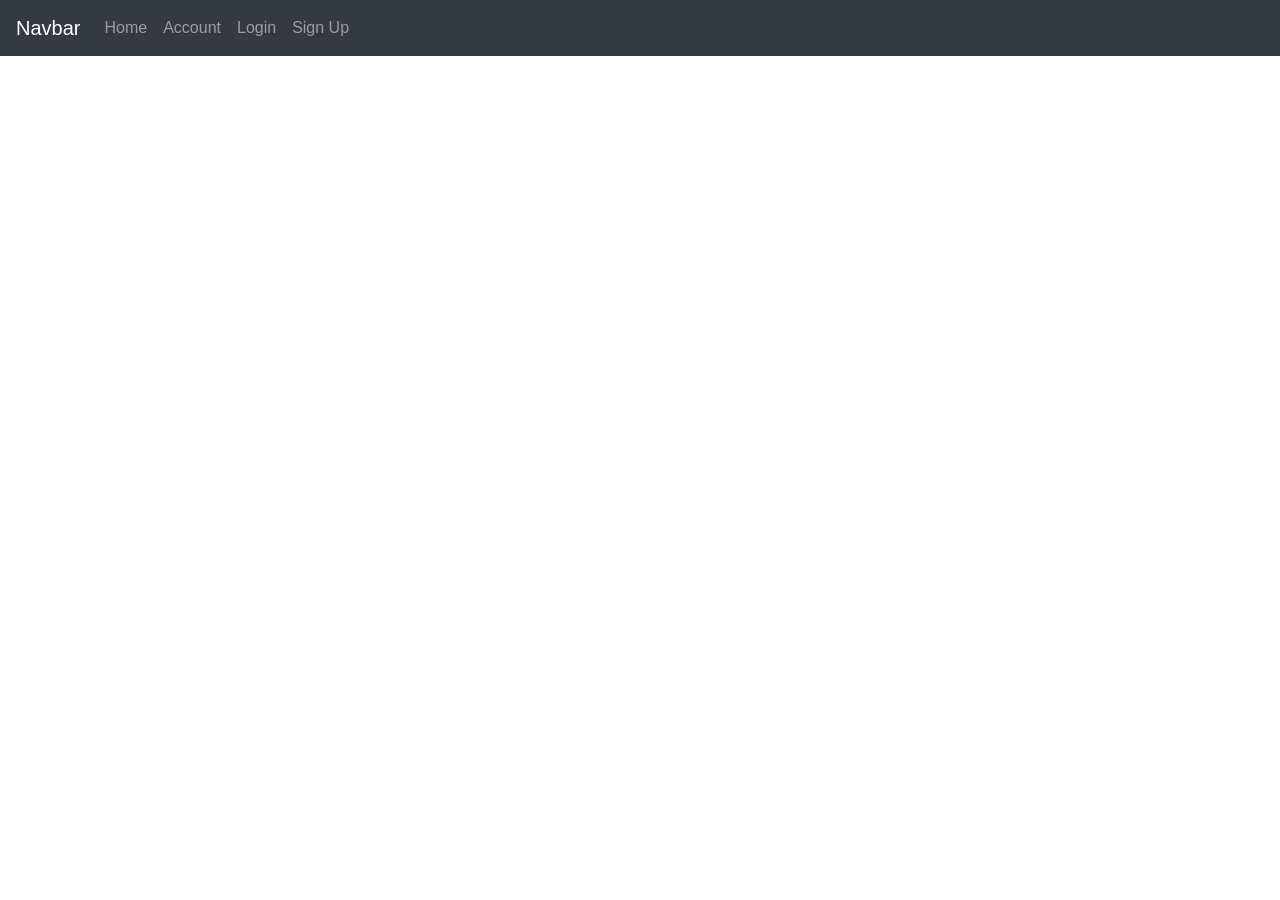
<file: restApi/index.html>
<!DOCTYPE html>
<html lang="es">
	<head>
		<meta charset="utf-8" />
        <meta name="viewport" content="width=device-width, initial-scale=1, shrink-to-fit=no" />
		<link rel="stylesheet" href="https://maxcdn.bootstrapcdn.com/bootstrap/4.0.0/css/bootstrap.min.css" integrity="sha384-Gn5384xqQ1aoWXA+058RXPxPg6fy4IWvTNh0E263XmFcJlSAwiGgFAW/dAiS6JXm" crossorigin="anonymous" />
		<script src="https://code.jquery.com/jquery-3.2.1.min.js"></script>
		<script src="https://cdnjs.cloudflare.com/ajax/libs/popper.js/1.12.9/umd/popper.min.js" integrity="sha384-ApNbgh9B+Y1QKtv3Rn7W3mgPxhU9K/ScQsAP7hUibX39j7fakFPskvXusvfa0b4Q" crossorigin="anonymous"></script>
		<script src="https://maxcdn.bootstrapcdn.com/bootstrap/4.0.0/js/bootstrap.min.js" integrity="sha384-JZR6Spejh4U02d8jOt6vLEHfe/JQGiRRSQQxSfFWpi1MquVdAyjUar5+76PVCmYl" crossorigin="anonymous"></script>
        <title>Rest API</title>
		<style>
			body { padding-top: 5rem; }
			.starter-template { padding: 3rem 1.5rem; }
			#logout{ display:none; }
		</style>
		<script>
// jQuery codes
$(document).ready(function(){
    // show sign up / registration form
    $(document).on('click', '#sign_up', function(){
 
        var html ='<h2>Sign Up</h2><form id="sign_up_form"><div class="form-group"><label for="firstName">FirstName</label><input type="text" class="form-control" name="firstName" id="firstName" required /></div><div class="form-group"><label for="lastName">LastName</label><input type="text" class="form-control" name="lastName" id="lastName" required /></div><div class="form-group"><label for="username">username</label><input type="username" class="form-control" name="username" id="username" required /></div><div class="form-group"><label for="password">Password</label><input type="password" class="form-control" name="password" id="password" required /></div><div class="form-group"><label for="country">Country</label><input type="text" class="form-control" name="country" id="country" required /></div><div class="form-group"><label for="region">Region</label><input type="text" class="form-control" name="region" id="region" required /></div><div class="form-group"><label for="city">City</label><input type="text" class="form-control" name="city" id="city" required /></div><div class="form-group"><label for="address">Address</label><input type="text" class="form-control" name="address" id="address" required /></div><button type="submit" class="btn btn-primary">Sign Up</button></form>';
        clearResponse();
        $('#content').html(html);
    });
 
    // trigger when registration form is submitted here
		$(document).on('submit', '#sign_up_form', function(){
 
    // get form data
    var sign_up_form=$(this);
    var form_data=JSON.stringify(sign_up_form.serializeObject());
 
    // submit form data to api
    $.ajax({
        url: "api/customer/create.php",
        type : "POST",
        contentType : 'application/json',
        data : form_data,
        success : function(result) {
            // if response is a success, tell the user it was a successful sign up & empty the input boxes
            $('#response').html("<div class='alert alert-success'>Successful sign up. Please login.</div>");
            sign_up_form.find('input').val('');
        },
        error: function(xhr, resp, text){
            // on error, tell the user sign up failed
            $('#response').html("<div class='alert alert-danger'>Unable to sign up. Please contact admin.</div>");
        }
    });
 
    return false;
});
    // show login form
$(document).on('click', '#login', function(){
    showLoginPage();
});
 
// trigger when login form is submitted
$(document).on('submit', '#login_form', function(){
 
    // get form data
    var login_form=$(this);
    var form_data=JSON.stringify(login_form.serializeObject());
 
// submit form data to api
$.ajax({
    url: "api/login.php",
    type : "POST",
    contentType : 'application/json',
    data : form_data,
    success : function(result){
 
        // store jwt to cookie
        setCookie("jwt", result.jwt, 1);
 
        // show home page & tell the user it was a successful login
        showHomePage();
        $('#response').html("<div class='alert alert-success'>Successful login.</div>");
 
    },
 error: function(xhr, resp, text){
    // on error, tell the user login has failed & empty the input boxes
    $('#response').html("<div class='alert alert-danger'>Login failed. Username or password is incorrect.</div>");
    login_form.find('input').val('');
}
});
 
    return false;
});
 
// show home page
$(document).on('click', '#home', function(){
    showHomePage();
    clearResponse();
});
 
// show update account form
$(document).on('click', '#update_account', function(){
    showUpdateAccountForm();
});
 
// trigger when 'update account' form is submitted
$(document).on('submit', '#update_account_form', function(){
 
    // handle for update_account_form
    var update_account_form=$(this);
 
    // validate jwt to verify access
    var jwt = getCookie('jwt');
 
    // get form data
var update_account_form_obj = update_account_form.serializeObject()
 
// add jwt on the object
update_account_form_obj.jwt = jwt;
 
// convert object to json string
var form_data=JSON.stringify(update_account_form_obj);
 
// submit form data to api
$.ajax({
    url: "api/update_user.php",
    type : "POST",
    contentType : 'application/json',
    data : form_data,
    success : function(result) {
 
        // tell the user account was updated
        $('#response').html("<div class='alert alert-success'>Account was updated.</div>");
 
        // store new jwt to coookie
        setCookie("jwt", result.jwt, 1);
    },
 
    // show error message to user
error: function(xhr, resp, text){
    if(xhr.responseJSON.message=="Unable to update user."){
        $('#response').html("<div class='alert alert-danger'>Unable to update account.</div>");
    }
 
    else if(xhr.responseJSON.message=="Access denied."){
        showLoginPage();
        $('#response').html("<div class='alert alert-success'>Access denied. Please login</div>");
    }
}
});
 
    return false;
});
 
// logout the user
$(document).on('click', '#logout', function(){
    showLoginPage();
    $('#response').html("<div class='alert alert-info'>You are logged out.</div>");
});
 
    // remove any prompt messages
function clearResponse(){
    $('#response').html('');
}
 
// show login page
function showLoginPage(){
 
    // remove jwt
    setCookie("jwt", "", 1);
 
    // login page html
    var html = "<h2>Login</h2><form id='login_form'><div class='form-group'><label for='username'>username address</label><input type='username' class='form-control' id='username' name='username' placeholder='Enter username'></div><div class='form-group'><label for='password'>Password</label><input type='password' class='form-control' id='password' name='password' placeholder='Password'></div><button type='submit' class='btn btn-primary'>Login</button></form>";
 
    $('#content').html(html);
    clearResponse();
    showLoggedOutMenu();
}
 
// function to set cookie
function setCookie(cname, cvalue, exdays) {
    var d = new Date();
    d.setTime(d.getTime() + (exdays*24*60*60*1000));
    var expires = "expires="+ d.toUTCString();
    document.cookie = cname + "=" + cvalue + ";" + expires + ";path=/";
}
 
// if the user is logged out
function showLoggedOutMenu(){
    // show login and sign up from navbar & hide logout button
    $("#login, #sign_up").show();
    $("#logout").hide();
}
 
// show home page
function showHomePage(){
 
    // validate jwt to verify access
    var jwt = getCookie('jwt');
    $.post("api/validate_token.php", JSON.stringify({ jwt:jwt })).done(function(result) {
 
        // if valid, show homepage
var html = '<div class="card"><div class="card-header">Welcome to Home!</div><div class="card-body"><h5 class="card-title">You are logged in.</h5><p class="card-text">You won`t be able to access the home and account pages if you are not logged in.</p></div></div>';
 
$('#content').html(html);
showLoggedInMenu();
    })
 
    // show login page on error
.fail(function(result){
    showLoginPage();
    $('#response').html("<div class='alert alert-danger'>Please login to access the home page.</div>");
});
}
 
// get or read cookie
function getCookie(cname){
    var name = cname + "=";
    var decodedCookie = decodeURIComponent(document.cookie);
    var ca = decodedCookie.split(';');
    for(var i = 0; i <ca.length; i++) {
        var c = ca[i];
        while (c.charAt(0) == ' '){
            c = c.substring(1);
        }
 
        if (c.indexOf(name) == 0) {
            return c.substring(name.length, c.length);
        }
    }
    return "";
}
 
// if the user is logged in
function showLoggedInMenu(){
    // hide login and sign up from navbar & show logout button
    $("#login, #sign_up").hide();
    $("#logout").show();
}
 
function showUpdateAccountForm(){
    // validate jwt to verify access
    var jwt = getCookie('jwt');
    $.post("api/validate_token.php", JSON.stringify({ jwt:jwt })).done(function(result) {
 
        // if response is valid, put user details in the form
var html = "<h2>Update Account</h2><form id='update_account_form'><div class='form-group'><label for='firstname'>Firstname</label><input type='text' class='form-control' name='firstname' id='firstname' required value='"+ result.data.firstName +"' /></div><div class='form-group'><label for='lastname'>Lastname</label><input type='text' class='form-control' name='lastName' id='lastName' required value='" + result.data.lastName + "' /></div><div class='form-group'><label for='username'>username</label><input type='username' class='form-control' name='username' id='username' required value='" + result.data.username + "' /></div><div class='form-group'><label for='password'>Password</label><input type='password' class='form-control' name='password' id='password' /></div><div class='form-group'><label for='country'>Country</label><input type='text' class='form-control' name='country' id='country' required value='"+ result.data.country +"' /></div><div class='form-group'><label for='region'>Region</label><input type='text' class='form-control' name='region' id='region' required value='"+ result.data.region +"' /></div><div class='form-group'><label for='city'>City</label><input type='text' class='form-control' name='city' id='city' required value='"+ result.data.city +"' /></div><div class='form-group'><label for='address'>Address</label><input type='text' class='form-control' name='address' id='address' required value='"+ result.data.address +"' /></div><button type='submit' class='btn btn-primary'>Save Changes</button></form>";
 
clearResponse();
$('#content').html(html);
})
 
    // on error/fail, tell the user he needs to login to show the account page
.fail(function(result){
    showLoginPage();
    $('#response').html("<div class='alert alert-danger'>Please login to access the account page.</div>");
});
}
 
// function to make form values to json format
$.fn.serializeObject = function(){
 
    var o = {};
    var a = this.serializeArray();
    $.each(a, function() {
        if (o[this.name] !== undefined) {
            if (!o[this.name].push) {
                o[this.name] = [o[this.name]];
            }
            o[this.name].push(this.value || '');
        } else {
            o[this.name] = this.value || '';
        }
    });
    return o;
};
});
</script>
	</head>
	<body>
		<nav class="navbar navbar-expand-md navbar-dark bg-dark fixed-top">
			<a class="navbar-brand" href="#">Navbar</a>
			<button class="navbar-toggler" type="button" data-toggle="collapse" data-target="#navbarNavAltMarkup" aria-controls="navbarNavAltMarkup" aria-expanded="false" aria-label="Toggle navigation">
				<span class="navbar-toggler-icon"></span>
			</button>
			<div class="collapse navbar-collapse" id="navbarNavAltMarkup">
				<div class="navbar-nav">
					<a class="nav-item nav-link" href="#" id='home'>Home</a>
					<a class="nav-item nav-link" href="#" id='update_account'>Account</a>
					<a class="nav-item nav-link" href="#" id='logout'>Logout</a>
					<a class="nav-item nav-link" href="#" id='login'>Login</a>
					<a class="nav-item nav-link" href="#" id='sign_up'>Sign Up</a>
				</div>
			</div>
		</nav>
		<main role="main" class="container starter-template"> 
			<div class="row">
				<div class="col">
				<!-- where prompt / messages will appear -->
					<div id="response"></div>
				<!-- where main content will appear -->
					<div id="content"></div>
				</div>
			</div>
		</main>
		
	</body>
</html>
</file>
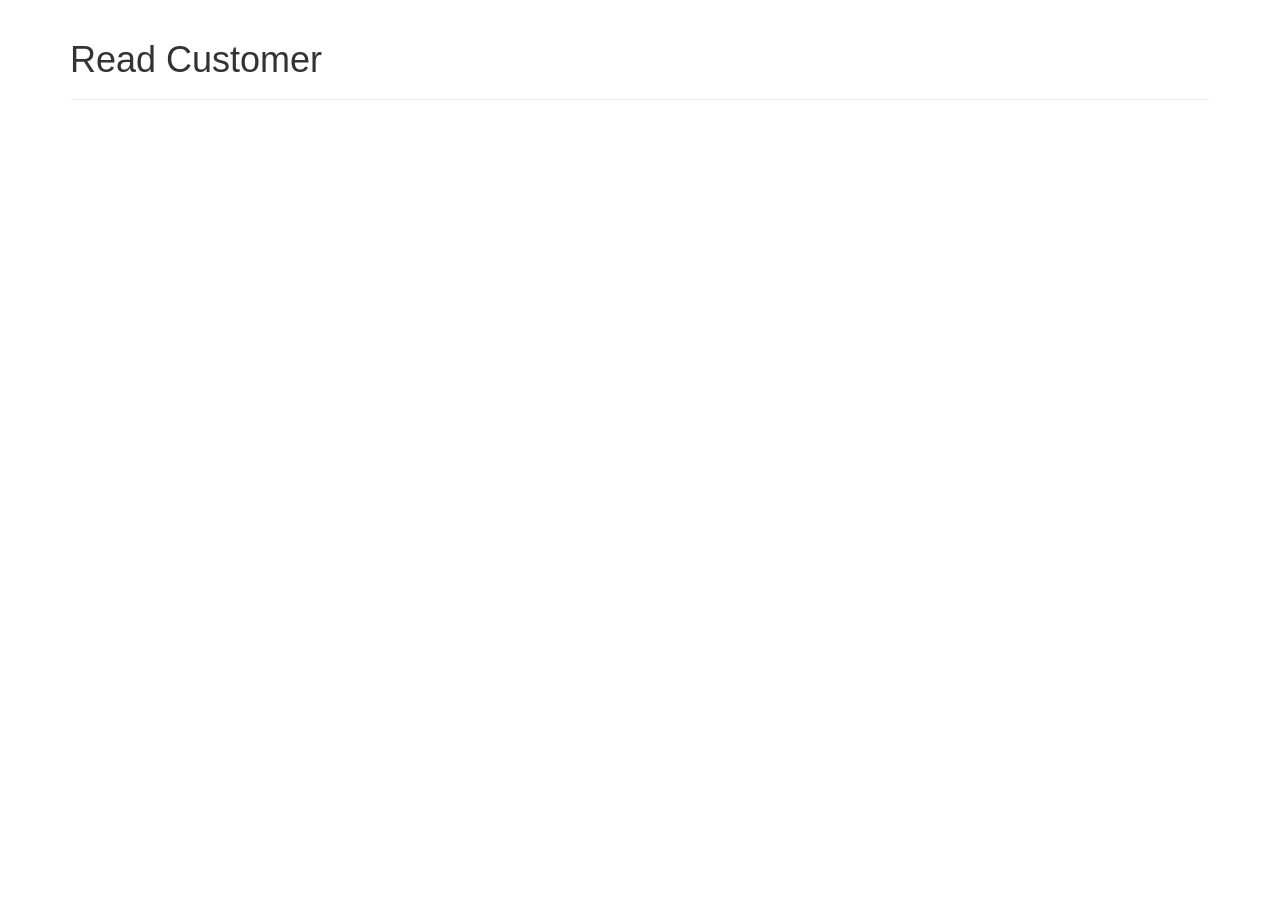
<file: restApi_with_js/index.html>
<!DOCTYPE html>
<html lang="es">
<head>
 <script src="https://ajax.googleapis.com/ajax/libs/jquery/3.4.1/jquery.min.js"></script>
    <meta charset="utf-8">
    <meta http-equiv="X-UA-Compatible" content="IE=edge">
    <meta name="viewport" content="width=device-width, initial-scale=1">
 
    <title>Read Customer</title>
 
    <!-- bootstrap CSS -->
    <link href="https://maxcdn.bootstrapcdn.com/bootstrap/3.3.7/css/bootstrap.min.css" rel="stylesheet" integrity="sha384-BVYiiSIFeK1dGmJRAkycuHAHRg32OmUcww7on3RYdg4Va+PmSTsz/K68vbdEjh4u" crossorigin="anonymous">
 
    <!-- custom CSS -->
    <link href="app/assets/css/styles.css" rel="stylesheet" />
 
</head>
<body>
 
<!-- our app will be injected here -->
<div id="app"></div>
 
 
<!-- our app will be injected here -->
<div id="app"></div>
 <!-- jquery script --> 
<script src="https://ajax.googleapis.com/ajax/libs/jquery/3.4.1/jquery.min.js"></script>
<!-- bootstrap JavaScript -->
<script src="https://maxcdn.bootstrapcdn.com/bootstrap/3.3.7/js/bootstrap.min.js" integrity="sha384-Tc5IQib027qvyjSMfHjOMaLkfuWVxZxUPnCJA7l2mCWNIpG9mGCD8wGNIcPD7Txa" crossorigin="anonymous"></script>
<script src="app/assets/js/bootbox.min.js"></script>
<!-- app js script -->
<script src="app/app.js"></script>
 
<!-- customer scripts -->
<script src="app/customer/read-customer.js"></script>
<script src="app/customer/create-customer.js"></script>
<script src="app/customer/read-one-customer.js"></script>
<script src="app/customer/update-customer.js"></script>
<script src="app/customer/delete-customer.js"></script>


  
</body>

</html>
</file>
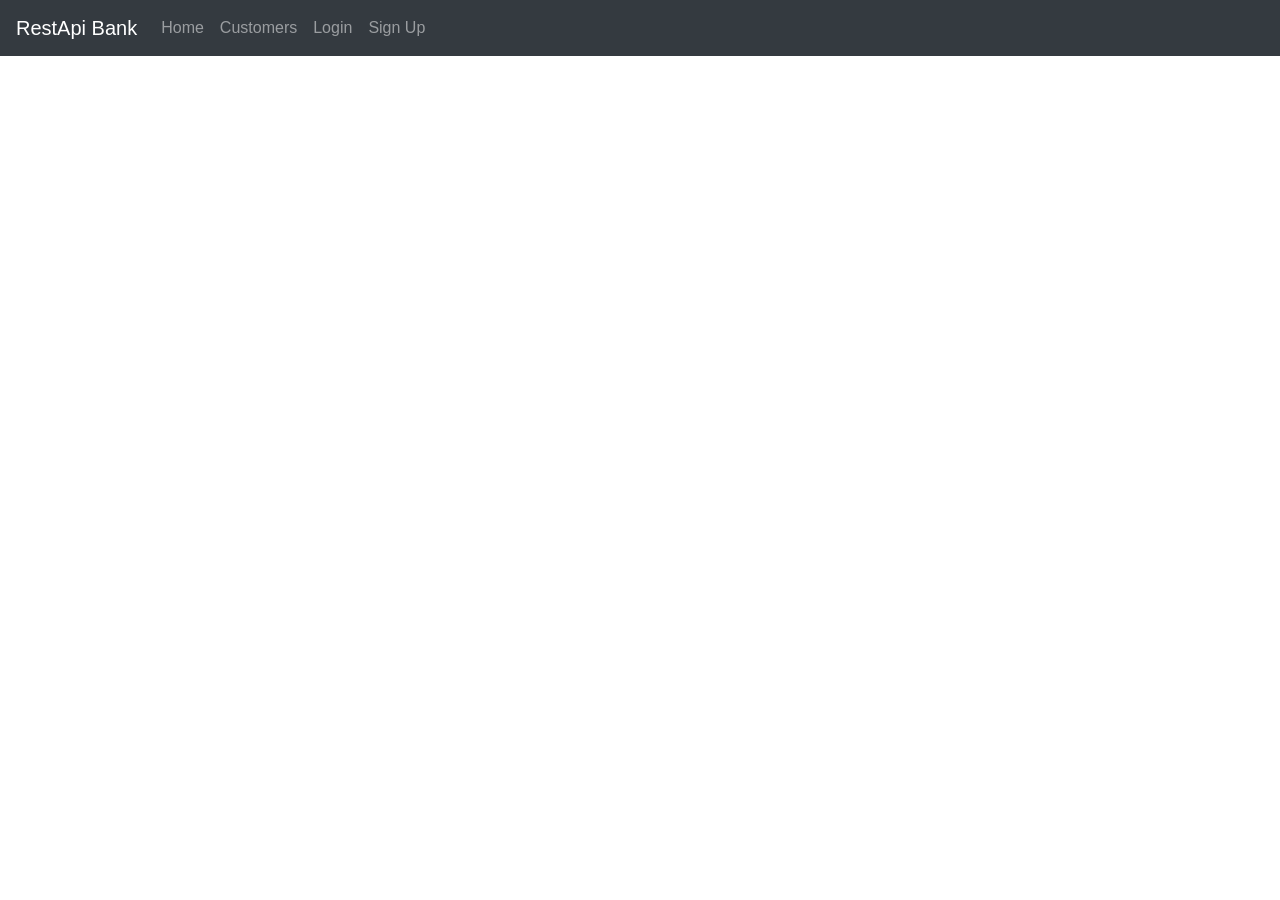
<file: restApi with js/index3.html>
<!DOCTYPE html>
<html lang="es">
	<head>
		<meta charset="utf-8" />
        <meta name="viewport" content="width=device-width, initial-scale=1, shrink-to-fit=no" />
		<link rel="stylesheet" href="https://maxcdn.bootstrapcdn.com/bootstrap/4.0.0/css/bootstrap.min.css" integrity="sha384-Gn5384xqQ1aoWXA+058RXPxPg6fy4IWvTNh0E263XmFcJlSAwiGgFAW/dAiS6JXm" crossorigin="anonymous" />
		<script src="https://code.jquery.com/jquery-3.2.1.min.js"></script>
		<script src="https://cdnjs.cloudflare.com/ajax/libs/popper.js/1.12.9/umd/popper.min.js" integrity="sha384-ApNbgh9B+Y1QKtv3Rn7W3mgPxhU9K/ScQsAP7hUibX39j7fakFPskvXusvfa0b4Q" crossorigin="anonymous"></script>
		<script src="https://maxcdn.bootstrapcdn.com/bootstrap/4.0.0/js/bootstrap.min.js" integrity="sha384-JZR6Spejh4U02d8jOt6vLEHfe/JQGiRRSQQxSfFWpi1MquVdAyjUar5+76PVCmYl" crossorigin="anonymous"></script>
        <title>Rest API</title>
		<style>
			body { padding-top: 5rem; }
			.starter-template { padding: 3rem 1.5rem; }
			#logout{ display:none; }
		</style>
		<script>
// jQuery codes
$(document).ready(function(){
    // show sign up / registration form
    $(document).on('click', '#sign_up', function(){
 
        var html ='<h2>Sign Up</h2><form id="sign_up_form"><div class="form-group"><label for="firstName">FirstName</label><input type="text" class="form-control" name="firstName" id="firstName" required /></div><div class="form-group"><label for="lastName">LastName</label><input type="text" class="form-control" name="lastName" id="lastName" required /></div><div class="form-group"><label for="username">username</label><input type="username" class="form-control" name="username" id="username" required /></div><div class="form-group"><label for="password">Password</label><input type="password" class="form-control" name="password" id="password" required /></div><div class="form-group"><label for="country">Country</label><input type="text" class="form-control" name="country" id="country" required /></div><div class="form-group"><label for="region">Region</label><input type="text" class="form-control" name="region" id="region" required /></div><div class="form-group"><label for="city">City</label><input type="text" class="form-control" name="city" id="city" required /></div><div class="form-group"><label for="address">Address</label><input type="text" class="form-control" name="address" id="address" required /></div><button type="submit" class="btn btn-primary">Sign Up</button></form>';
        clearResponse();
        $('#content').html(html);
    });
 
    // trigger when registration form is submitted here
		$(document).on('submit', '#sign_up_form', function(){
 
    // get form data
    var sign_up_form=$(this);
    var form_data=JSON.stringify(sign_up_form.serializeObject());
 
    // submit form data to api
    $.ajax({
        url: "api/customer/create.php",
        type : "POST",
        contentType : 'application/json',
        data : form_data,
        success : function(result) {
            // if response is a success, tell the user it was a successful sign up & empty the input boxes
            $('#response').html("<div class='alert alert-success'>Successful sign up. Please login.</div>");
            sign_up_form.find('input').val('');
        },
        error: function(xhr, resp, text){
            // on error, tell the user sign up failed
            $('#response').html("<div class='alert alert-danger'>Unable to sign up. Please contact admin.</div>");
        }
    });
 
    return false;
});
    // show login form
$(document).on('click', '#login', function(){
    showLoginPage();
});
 
// trigger when login form is submitted
$(document).on('submit', '#login_form', function(){
 
    // get form data
    var login_form=$(this);
    var form_data=JSON.stringify(login_form.serializeObject());
 
// submit form data to api
$.ajax({
    url: "api/login.php",
    type : "POST",
    contentType : 'application/json',
    data : form_data,
    success : function(result){
 
        // store jwt to cookie
        setCookie("jwt", result.jwt, 1);
 
        // show home page & tell the user it was a successful login
        showHomePage();
        $('#response').html("<div class='alert alert-success'>Successful login.</div>");
 
    },
 error: function(xhr, resp, text){
    // on error, tell the user login has failed & empty the input boxes
    $('#response').html("<div class='alert alert-danger'>Login failed. Username or password is incorrect.</div>");
    login_form.find('input').val('');
}
});
 
    return false;
});
 
// show home page
$(document).on('click', '#home', function(){
    showHomePage();
    clearResponse();
});
 
// show update account form
$(document).on('click', '#update_account', function(){
    showUpdateAccountForm();
});
 
// trigger when 'update account' form is submitted
$(document).on('submit', '#update_account_form', function(){
 
    // handle for update_account_form
    var update_account_form=$(this);
 
    // validate jwt to verify access
    var jwt = getCookie('jwt');
 
    // get form data
var update_account_form_obj = update_account_form.serializeObject()
 
// add jwt on the object
update_account_form_obj.jwt = jwt;
 
// convert object to json string
var form_data=JSON.stringify(update_account_form_obj);
 
// submit form data to api
$.ajax({
    url: "api/customer/update.php",
    type : "POST",
    contentType : 'application/json',
    data : form_data,
    success : function(result) {
 
        // tell the user account was updated
        $('#response').html("<div class='alert alert-success'>Account was updated.</div>");
 
        // store new jwt to coookie
        setCookie("jwt", result.jwt, 1);
    },
 
    // show error message to user
error: function(xhr, resp, text){
    if(xhr.responseJSON.message=="Unable to update user."){
        $('#response').html("<div class='alert alert-danger'>Unable to update account.</div>");
    }
 
    else if(xhr.responseJSON.message=="Access denied."){
        showLoginPage();
        $('#response').html("<div class='alert alert-success'>Access denied. Please login</div>");
    }
}
});
 
    return false;
});
 
// logout the user
$(document).on('click', '#logout', function(){
    showLoginPage();
    $('#response').html("<div class='alert alert-info'>You are logged out.</div>");
});
 
    // remove any prompt messages
function clearResponse(){
    $('#response').html('');
}
 
// show login page
function showLoginPage(){
 
    // remove jwt
    setCookie("jwt", "", 1);
 
    // login page html
    var html = "<h2>Login</h2><form id='login_form'><div class='form-group'><label for='username'>username address</label><input type='username' class='form-control' id='username' name='username' placeholder='Enter username'></div><div class='form-group'><label for='password'>Password</label><input type='password' class='form-control' id='password' name='password' placeholder='Password'></div><button type='submit' class='btn btn-primary'>Login</button></form>";
 
    $('#content').html(html);
    clearResponse();
    showLoggedOutMenu();
}
 
// function to set cookie
function setCookie(cname, cvalue, exdays) {
    var d = new Date();
    d.setTime(d.getTime() + (exdays*24*60*60*1000));
    var expires = "expires="+ d.toUTCString();
    document.cookie = cname + "=" + cvalue + ";" + expires + ";path=/";
}
 
// if the user is logged out
function showLoggedOutMenu(){
    // show login and sign up from navbar & hide logout button
    $("#login, #sign_up").show();
    $("#logout").hide();
}
 
// show home page
function showHomePage(){
 
    // validate jwt to verify access
    var jwt = getCookie('jwt');
    $.post("api/validate_token.php", JSON.stringify({ jwt:jwt })).done(function(result) {
 
        // if valid, show homepage
var html = '<div class="card"><div class="card-header">Welcome to Home!</div><div class="card-body"><h5 class="card-title">You are logged in.</h5><p class="card-text">You won`t be able to access the home and account pages if you are not logged in.</p></div></div>';
 
$('#content').html(html);
showLoggedInMenu();
    })
 
    // show login page on error
.fail(function(result){
    showLoginPage();
    $('#response').html("<div class='alert alert-danger'>Please login to access the home page.</div>");
});
}
 
// get or read cookie
function getCookie(cname){
    var name = cname + "=";
    var decodedCookie = decodeURIComponent(document.cookie);
    var ca = decodedCookie.split(';');
    for(var i = 0; i <ca.length; i++) {
        var c = ca[i];
        while (c.charAt(0) == ' '){
            c = c.substring(1);
        }
 
        if (c.indexOf(name) == 0) {
            return c.substring(name.length, c.length);
        }
    }
    return "";
}
 
// if the user is logged in
function showLoggedInMenu(){
    // hide login and sign up from navbar & show logout button
    $("#login, #sign_up").hide();
    $("#logout").show();
}
 
function showUpdateAccountForm(){
    // validate jwt to verify access
    var jwt = getCookie('jwt');
    $.post("api/validate_token.php", JSON.stringify({ jwt:jwt })).done(function(result) {
 
        // if response is valid, put user details in the form
var html = "<h2>Update Account</h2><form id='update_account_form'><div class='form-group'><label for='firstName'>Firstname</label><input type='text' class='form-control' name='firstName' id='firstName' required value='"+ result.data.firstName +"' /></div><div class='form-group'><label for='lastname'>Lastname</label><input type='text' class='form-control' name='lastName' id='lastName' required value='" + result.data.lastName + "' /></div><div class='form-group'><label for='username'>username</label><input type='username' class='form-control' name='username' id='username' required value='" + result.data.username + "' /></div><div class='form-group'><label for='password'>Password</label><input type='password' class='form-control' name='password' id='password' /></div><div class='form-group'><label for='country'>Country</label><input type='text' class='form-control' name='country' id='country' required value='"+ result.data.country +"' /></div><div class='form-group'><label for='region'>Region</label><input type='text' class='form-control' name='region' id='region' required value='"+ result.data.region +"' /></div><div class='form-group'><label for='city'>City</label><input type='text' class='form-control' name='city' id='city' required value='"+ result.data.city +"' /></div><div class='form-group'><label for='address'>Address</label><input type='text' class='form-control' name='address' id='address' required value='"+ result.data.address +"' /></div> <div class='form-group'><label for='customerID'>customerID</label><input type='text' class='form-control' name='customerID' id='customerID' required value='"+ result.data.customerID +"' /></div><div class='form-group'> <button type='submit' class='btn btn-primary'>Save Changes</button></form>";
 
clearResponse();
$('#content').html(html);
})
 
    // on error/fail, tell the user he needs to login to show the account page
.fail(function(result){
    showLoginPage();
    $('#response').html("<div class='alert alert-danger'>Please login to access the account page.</div>");
});
}
 
// function to make form values to json format
$.fn.serializeObject = function(){
 
    var o = {};
    var a = this.serializeArray();
    $.each(a, function() {
        if (o[this.name] !== undefined) {
            if (!o[this.name].push) {
                o[this.name] = [o[this.name]];
            }
            o[this.name].push(this.value || '');
        } else {
            o[this.name] = this.value || '';
        }
    });
    return o;
};
});
</script>
	</head>
	<body>
		<nav class="navbar navbar-expand-md navbar-dark bg-dark fixed-top">
			<a class="navbar-brand" href="#">RestApi Bank</a>
			<button class="navbar-toggler" type="button" data-toggle="collapse" data-target="#navbarNavAltMarkup" aria-controls="navbarNavAltMarkup" aria-expanded="false" aria-label="Toggle navigation">
				<span class="navbar-toggler-icon"></span>
			</button>
			<div class="collapse navbar-collapse" id="navbarNavAltMarkup">
				<div class="navbar-nav">
					<a class="nav-item nav-link" href="#" id='home'>Home</a>
					<a class="nav-item nav-link" href="#" id='update_account'>Customers</a>
					<a class="nav-item nav-link" href="#" id='logout'>Logout</a>
					<a class="nav-item nav-link" href="#" id='login'>Login</a>
					<a class="nav-item nav-link" href="#" id='sign_up'>Sign Up</a>
				</div>
			</div>
		</nav>
		<main role="main" class="container starter-template"> 
			<div class="row">
				<div class="col">
				<!-- where prompt / messages will appear -->
					<div id="response"></div>
				<!-- where main content will appear -->
					<div id="content"></div>
				</div>
			</div>
		</main>
		
	</body>
</html>
</file>
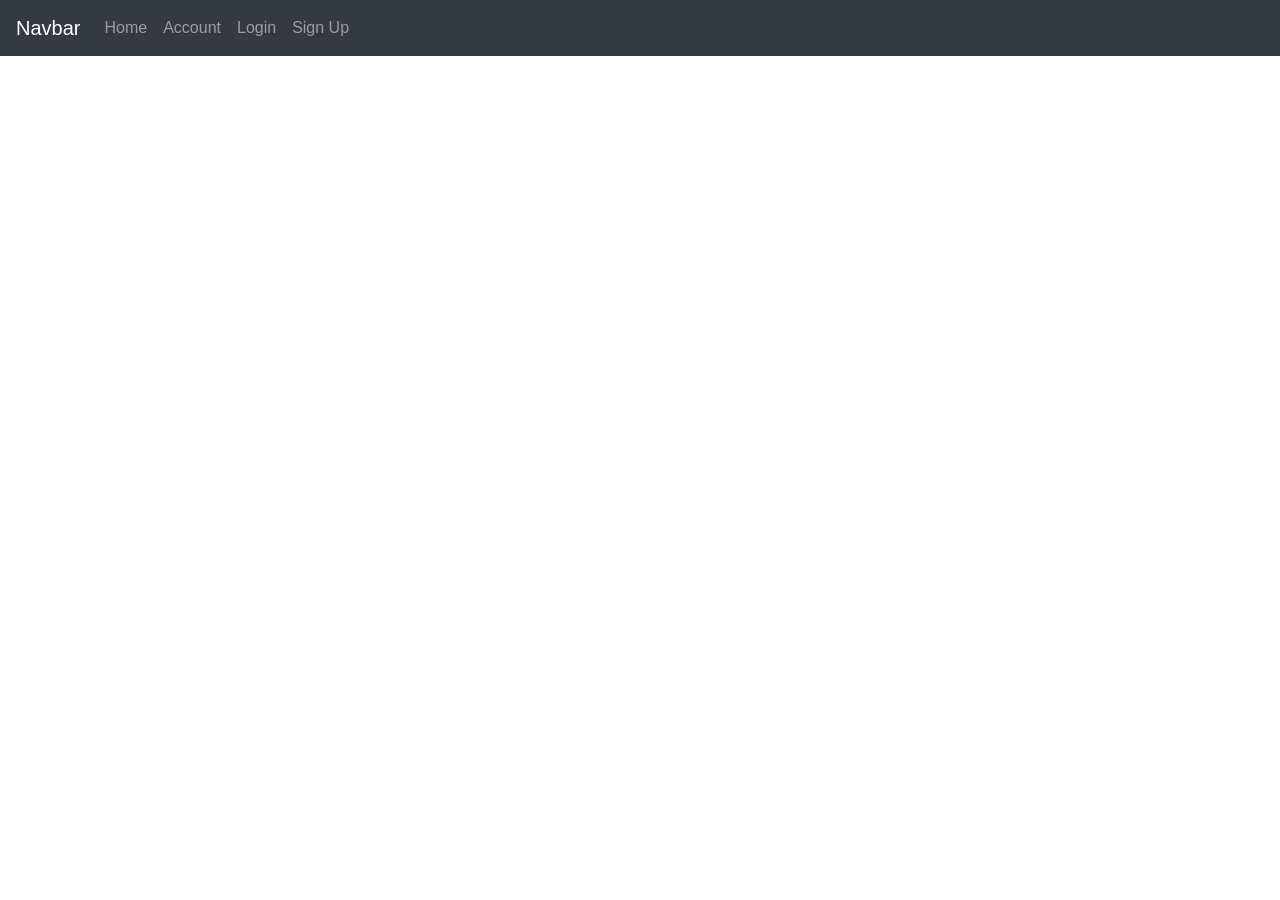
<file: restApi with js/index333.html>
<!DOCTYPE html>
<html lang="es">
	<head>
		<meta charset="utf-8" />
        <meta name="viewport" content="width=device-width, initial-scale=1, shrink-to-fit=no" />
		<link rel="stylesheet" href="https://maxcdn.bootstrapcdn.com/bootstrap/4.0.0/css/bootstrap.min.css" integrity="sha384-Gn5384xqQ1aoWXA+058RXPxPg6fy4IWvTNh0E263XmFcJlSAwiGgFAW/dAiS6JXm" crossorigin="anonymous" />
		<script src="https://code.jquery.com/jquery-3.2.1.min.js"></script>
		<script src="https://cdnjs.cloudflare.com/ajax/libs/popper.js/1.12.9/umd/popper.min.js" integrity="sha384-ApNbgh9B+Y1QKtv3Rn7W3mgPxhU9K/ScQsAP7hUibX39j7fakFPskvXusvfa0b4Q" crossorigin="anonymous"></script>
		<script src="https://maxcdn.bootstrapcdn.com/bootstrap/4.0.0/js/bootstrap.min.js" integrity="sha384-JZR6Spejh4U02d8jOt6vLEHfe/JQGiRRSQQxSfFWpi1MquVdAyjUar5+76PVCmYl" crossorigin="anonymous"></script>
        <title>Rest API</title>
		<style>
			body { padding-top: 5rem; }
			.starter-template { padding: 3rem 1.5rem; }
			#logout{ display:none; }
		</style>
		<script>
// jQuery codes
$(document).ready(function(){
    // show sign up / registration form
    $(document).on('click', '#sign_up', function(){
 
        var html ='<h2>Sign Up</h2><form id="sign_up_form"><div class="form-group"><label for="firstName">FirstName</label><input type="text" class="form-control" name="firstName" id="firstName" required /></div><div class="form-group"><label for="lastName">LastName</label><input type="text" class="form-control" name="lastName" id="lastName" required /></div><div class="form-group"><label for="username">username</label><input type="username" class="form-control" name="username" id="username" required /></div><div class="form-group"><label for="password">Password</label><input type="password" class="form-control" name="password" id="password" required /></div><div class="form-group"><label for="country">Country</label><input type="text" class="form-control" name="country" id="country" required /></div><div class="form-group"><label for="region">Region</label><input type="text" class="form-control" name="region" id="region" required /></div><div class="form-group"><label for="city">City</label><input type="text" class="form-control" name="city" id="city" required /></div><div class="form-group"><label for="address">Address</label><input type="text" class="form-control" name="address" id="address" required /></div><button type="submit" class="btn btn-primary">Sign Up</button></form>';
        clearResponse();
        $('#content').html(html);
    });
 
    // trigger when registration form is submitted here
		$(document).on('submit', '#sign_up_form', function(){
 
    // get form data
    var sign_up_form=$(this);
    var form_data=JSON.stringify(sign_up_form.serializeObject());
 
    // submit form data to api
    $.ajax({
        url: "api/customer/create.php",
        type : "POST",
        contentType : 'application/json',
        data : form_data,
        success : function(result) {
            // if response is a success, tell the user it was a successful sign up & empty the input boxes
            $('#response').html("<div class='alert alert-success'>Successful sign up. Please login.</div>");
            sign_up_form.find('input').val('');
        },
        error: function(xhr, resp, text){
            // on error, tell the user sign up failed
            $('#response').html("<div class='alert alert-danger'>Unable to sign up. Please contact admin.</div>");
        }
    });
 
    return false;
});
    // show login form
$(document).on('click', '#login', function(){
    showLoginPage();
});
 
// trigger when login form is submitted
$(document).on('submit', '#login_form', function(){
 
    // get form data
    var login_form=$(this);
    var form_data=JSON.stringify(login_form.serializeObject());
 
// submit form data to api
$.ajax({
    url: "api/login.php",
    type : "POST",
    contentType : 'application/json',
    data : form_data,
    success : function(result){
 
        // store jwt to cookie
        setCookie("jwt", result.jwt, 1);
 
        // show home page & tell the user it was a successful login
        showHomePage();
        $('#response').html("<div class='alert alert-success'>Successful login.</div>");
 
    },
 error: function(xhr, resp, text){
    // on error, tell the user login has failed & empty the input boxes
    $('#response').html("<div class='alert alert-danger'>Login failed. Username or password is incorrect.</div>");
    login_form.find('input').val('');
}
});
 
    return false;
});
 
// show home page
$(document).on('click', '#home', function(){
    showHomePage();
    clearResponse();
});
 $(document).on('submit', '#read_account_form', function(){
 
    // handle for read_account_form
    var read_account_form=$(this);
 
    // validate jwt to verify access
    var jwt = getCookie('jwt');
 
    // get form data
var read_account_form_obj = read_account_form.serializeObject()
 
// add jwt on the object
read_account_form_obj.jwt = jwt;
 
// convert object to json string
var form_data=JSON.stringify(read_account_form_obj);
 
// submit form data to api
$.ajax({
    url: "api/account/read_one.php?customerID=21",
    type : "POST",
    contentType : 'application/json',
    data : form_data,
    success : function(result) {
        $('#response').html("<div class='alert alert-success'>.</div>");
        // tell the user account was updated
        $('#response').html("<div class='alert alert-success'>Cuenta leída.</div>");
 
        // store new jwt to coookie
        setCookie("jwt", result.jwt, 1);
    },
 
    // show error message to user
error: function(xhr, resp, text){
    if(xhr.responseJSON.message=="Unable to read Account."){
        $('#response').html("<div class='alert alert-danger'>Unable to read Account</div>");
    }
 
    else if(xhr.responseJSON.message=="Access denied."){
        showLoginPage();
        $('#response').html("<div class='alert alert-success'>Access denied. Please login</div>");
    }
}
});
 
    return false;
});
// show update account form
$(document).on('click', '#update_account', function(){
    showUpdateAccountForm();
});
 
// trigger when 'update account' form is submitted
$(document).on('submit', '#update_account_form', function(){
 
    // handle for update_account_form
    var update_account_form=$(this);
 
    // validate jwt to verify access
    var jwt = getCookie('jwt');
 
    // get form data
var update_account_form_obj = update_account_form.serializeObject()
 
// add jwt on the object
update_account_form_obj.jwt = jwt;
 
// convert object to json string
var form_data=JSON.stringify(update_account_form_obj);
 
// submit form data to api
$.ajax({
    url: "api/customer/update.php",
    type : "POST",
    contentType : 'application/json',
    data : form_data,
    success : function(result) {
 
        // tell the user account was updated
        $('#response').html("<div class='alert alert-success'>Account was updated.</div>");
 
        // store new jwt to coookie
        setCookie("jwt", result.jwt, 1);
    },
 
    // show error message to user
error: function(xhr, resp, text){
    if(xhr.responseJSON.message=="Unable to update user."){
        $('#response').html("<div class='alert alert-danger'>Unable to update account.</div>");
    }
 
    else if(xhr.responseJSON.message=="Access denied."){
        showLoginPage();
        $('#response').html("<div class='alert alert-success'>Access denied. Please login</div>");
    }
}
});
 
    return false;
});
 
// logout the user
$(document).on('click', '#logout', function(){
    showLoginPage();
    $('#response').html("<div class='alert alert-info'>You are logged out.</div>");
});
 
    // remove any prompt messages
function clearResponse(){
    $('#response').html('');
}
 
// show login page
function showLoginPage(){
 
    // remove jwt
    setCookie("jwt", "", 1);
 
    // login page html
    var html = "<h2>Login</h2><form id='login_form'><div class='form-group'><label for='username'>username address</label><input type='username' class='form-control' id='username' name='username' placeholder='Enter username'></div><div class='form-group'><label for='password'>Password</label><input type='password' class='form-control' id='password' name='password' placeholder='Password'></div><button type='submit' class='btn btn-primary'>Login</button></form>";
 
    $('#content').html(html);
    clearResponse();
    showLoggedOutMenu();
}
 
// function to set cookie
function setCookie(cname, cvalue, exdays) {
    var d = new Date();
    d.setTime(d.getTime() + (exdays*24*60*60*1000));
    var expires = "expires="+ d.toUTCString();
    document.cookie = cname + "=" + cvalue + ";" + expires + ";path=/";
}
 
// if the user is logged out
function showLoggedOutMenu(){
    // show login and sign up from navbar & hide logout button
    $("#login, #sign_up").show();
    $("#logout").hide();
}
 
// show home page
function showHomePage(){
 
    // validate jwt to verify access
    var jwt = getCookie('jwt');
    $.post("api/validate_token.php", JSON.stringify({ jwt:jwt })).done(function(result) {
 
        // if valid, show homepage
var html = "<div class='card'><div class='card-header'>Welcome to Home!</div><div class='card-body'><h5 class='card-title'>You are logged in.</h5><p class='card-text'>You won`t be able to access the home and account pages if you are not logged in.</p></div></div><form id='read_account_form'><div class='form-group'><label for='customerID'>customerID</label><input type='text' class='form-control' name='customerID' id='customerID' required value='' /></div><div class='form-group'><label for='accountNumber'>accountNumber</label><input type='text' class='form-control' name='accountNumber' id='accountNumber' required value='"+ result.data.accountNumber +"' /></div><div class='form-group'><label for='description'>description</label><input type='text' class='form-control' name='description' id='description' required value='"+ result.data.description +"' /></div><button type='submit' class='btn btn-primary'>Search</button></form>";

$('#content').html(html);
showLoggedInMenu();
    })
 
    // show login page on error
.fail(function(result){
    showLoginPage();
    $('#response').html("<div class='alert alert-danger'>Please login to access the home page.</div>");
});
}
 
// get or read cookie
function getCookie(cname){
    var name = cname + "=";
    var decodedCookie = decodeURIComponent(document.cookie);
    var ca = decodedCookie.split(';');
    for(var i = 0; i <ca.length; i++) {
        var c = ca[i];
        while (c.charAt(0) == ' '){
            c = c.substring(1);
        }
 
        if (c.indexOf(name) == 0) {
            return c.substring(name.length, c.length);
        }
    }
    return "";
}
 
// if the user is logged in
function showLoggedInMenu(){
    // hide login and sign up from navbar & show logout button
    $("#login, #sign_up").hide();
    $("#logout").show();
}
 
function showUpdateAccountForm(){
    // validate jwt to verify access
    var jwt = getCookie('jwt');
    $.post("api/validate_token.php", JSON.stringify({ jwt:jwt })).done(function(result) {
 
        // if response is valid, put user details in the form
var html = "<h2>Update Account</h2><form id='update_account_form'><div class='form-group'><label for='firstName'>Firstname</label><input type='text' class='form-control' name='firstName' id='firstName' required value='"+ result.data.firstName +"' /></div><div class='form-group'><label for='lastname'>Lastname</label><input type='text' class='form-control' name='lastName' id='lastName' required value='" + result.data.lastName + "' /></div><div class='form-group'><label for='username'>username</label><input type='username' class='form-control' name='username' id='username' required value='" + result.data.username + "' /></div><div class='form-group'><label for='password'>Password</label><input type='password' class='form-control' name='password' id='password' /></div><div class='form-group'><label for='country'>Country</label><input type='text' class='form-control' name='country' id='country' required value='"+ result.data.country +"' /></div><div class='form-group'><label for='region'>Region</label><input type='text' class='form-control' name='region' id='region' required value='"+ result.data.region +"' /></div><div class='form-group'><label for='city'>City</label><input type='text' class='form-control' name='city' id='city' required value='"+ result.data.city +"' /></div><div class='form-group'><label for='address'>Address</label><input type='text' class='form-control' name='address' id='address' required value='"+ result.data.address +"' /></div> <div class='form-group'><label for='customerID'>customerID</label><input type='text' class='form-control' name='customerID' id='customerID' required value='"+ result.data.customerID +"' /></div><div class='form-group'> <button type='submit' class='btn btn-primary'>Save Changes</button></form>";
 
clearResponse();
$('#content').html(html);
})
 
    // on error/fail, tell the user he needs to login to show the account page
.fail(function(result){
    showLoginPage();
    $('#response').html("<div class='alert alert-danger'>Please login to access the account page.</div>");
});
}
 
// function to make form values to json format
$.fn.serializeObject = function(){
 
    var o = {};
    var a = this.serializeArray();
    $.each(a, function() {
        if (o[this.name] !== undefined) {
            if (!o[this.name].push) {
                o[this.name] = [o[this.name]];
            }
            o[this.name].push(this.value || '');
        } else {
            o[this.name] = this.value || '';
        }
    });
    return o;
};
});
</script>
	</head>
	<body>
		<nav class="navbar navbar-expand-md navbar-dark bg-dark fixed-top">
			<a class="navbar-brand" href="#">Navbar</a>
			<button class="navbar-toggler" type="button" data-toggle="collapse" data-target="#navbarNavAltMarkup" aria-controls="navbarNavAltMarkup" aria-expanded="false" aria-label="Toggle navigation">
				<span class="navbar-toggler-icon"></span>
			</button>
			<div class="collapse navbar-collapse" id="navbarNavAltMarkup">
				<div class="navbar-nav">
					<a class="nav-item nav-link" href="#" id='home'>Home</a>
					<a class="nav-item nav-link" href="#" id='update_account'>Account</a>
					<a class="nav-item nav-link" href="#" id='logout'>Logout</a>
					<a class="nav-item nav-link" href="#" id='login'>Login</a>
					<a class="nav-item nav-link" href="#" id='sign_up'>Sign Up</a>
				</div>
			</div>
		</nav>
		<main role="main" class="container starter-template"> 
			<div class="row">
				<div class="col">
				<!-- where prompt / messages will appear -->
					<div id="response"></div>
				<!-- where main content will appear -->
					<div id="content"></div>
				</div>
			</div>
		</main>
		
	</body>
</html>
</file>
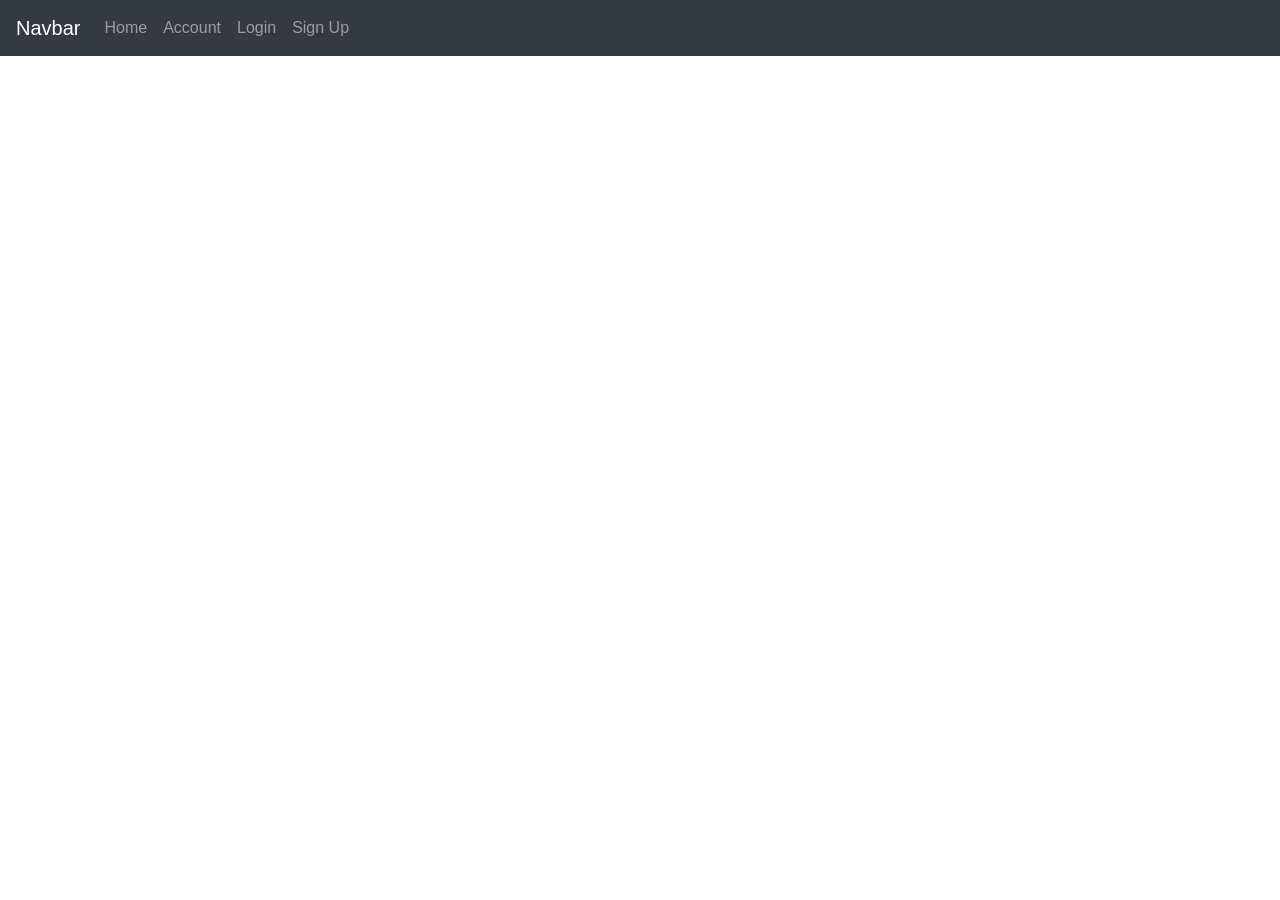
<file: restApi/index2.html>
<!DOCTYPE html>
<html lang="es">
	<head>
		<meta charset="utf-8" />
        <meta name="viewport" content="width=device-width, initial-scale=1, shrink-to-fit=no" />
		<link rel="stylesheet" href="https://maxcdn.bootstrapcdn.com/bootstrap/4.0.0/css/bootstrap.min.css" integrity="sha384-Gn5384xqQ1aoWXA+058RXPxPg6fy4IWvTNh0E263XmFcJlSAwiGgFAW/dAiS6JXm" crossorigin="anonymous" />
		<script src="https://code.jquery.com/jquery-3.2.1.min.js"></script>
		<script src="https://cdnjs.cloudflare.com/ajax/libs/popper.js/1.12.9/umd/popper.min.js" integrity="sha384-ApNbgh9B+Y1QKtv3Rn7W3mgPxhU9K/ScQsAP7hUibX39j7fakFPskvXusvfa0b4Q" crossorigin="anonymous"></script>
		<script src="https://maxcdn.bootstrapcdn.com/bootstrap/4.0.0/js/bootstrap.min.js" integrity="sha384-JZR6Spejh4U02d8jOt6vLEHfe/JQGiRRSQQxSfFWpi1MquVdAyjUar5+76PVCmYl" crossorigin="anonymous"></script>
        <title>Rest API</title>
		<style>
			body { padding-top: 5rem; }
			.starter-template { padding: 3rem 1.5rem; }
			#logout{ display:none; }
		</style>
		<script>
// jQuery codes
$(document).ready(function(){
    // show sign up / registration form
    $(document).on('click', '#sign_up', function(){
 
        var html ='<h2>Sign Up</h2><form id="sign_up_form"><div class="form-group"><label for="firstName">FirstName</label><input type="text" class="form-control" name="firstName" id="firstName" required /></div><div class="form-group"><label for="lastName">LastName</label><input type="text" class="form-control" name="lastName" id="lastName" required /></div><div class="form-group"><label for="username">username</label><input type="username" class="form-control" name="username" id="username" required /></div><div class="form-group"><label for="password">Password</label><input type="password" class="form-control" name="password" id="password" required /></div><div class="form-group"><label for="country">Country</label><input type="text" class="form-control" name="country" id="country" required /></div><div class="form-group"><label for="region">Region</label><input type="text" class="form-control" name="region" id="region" required /></div><div class="form-group"><label for="city">City</label><input type="text" class="form-control" name="city" id="city" required /></div><div class="form-group"><label for="address">Address</label><input type="text" class="form-control" name="address" id="address" required /></div><button type="submit" class="btn btn-primary">Sign Up</button></form>';
        clearResponse();
        $('#content').html(html);
    });
 
    // trigger when registration form is submitted here
		$(document).on('submit', '#sign_up_form', function(){
 
    // get form data
    var sign_up_form=$(this);
    var form_data=JSON.stringify(sign_up_form.serializeObject());
 
    // submit form data to api
    $.ajax({
        url: "api/customer/create.php",
        type : "POST",
        contentType : 'application/json',
        data : form_data,
        success : function(result) {
            // if response is a success, tell the user it was a successful sign up & empty the input boxes
            $('#response').html("<div class='alert alert-success'>Successful sign up. Please login.</div>");
            sign_up_form.find('input').val('');
        },
        error: function(xhr, resp, text){
            // on error, tell the user sign up failed
            $('#response').html("<div class='alert alert-danger'>Unable to sign up. Please contact admin.</div>");
        }
    });
 
    return false;
});
    // show login form
$(document).on('click', '#login', function(){
    showLoginPage();
});
 
// trigger when login form is submitted
$(document).on('submit', '#login_form', function(){
 
    // get form data
    var login_form=$(this);
    var form_data=JSON.stringify(login_form.serializeObject());
 
// submit form data to api
$.ajax({
    url: "api/login.php",
    type : "POST",
    contentType : 'application/json',
    data : form_data,
    success : function(result){
 
        // store jwt to cookie
        setCookie("jwt", result.jwt, 1);
 
        // show home page & tell the user it was a successful login
        showHomePage();
        $('#response').html("<div class='alert alert-success'>Successful login.</div>");
 
    },
 error: function(xhr, resp, text){
    // on error, tell the user login has failed & empty the input boxes
    $('#response').html("<div class='alert alert-danger'>Login failed. Username or password is incorrect.</div>");
    login_form.find('input').val('');
}
});
 
    return false;
});
 
// show home page
$(document).on('click', '#home', function(){
    showHomePage();
    clearResponse();
});
 $(document).on('submit', '#read_account_form', function(){
 
    // handle for read_account_form
    var read_account_form=$(this);
 
    // validate jwt to verify access
    var jwt = getCookie('jwt');
 
    // get form data
var read_account_form_obj = read_account_form.serializeObject()
 
// add jwt on the object
read_account_form_obj.jwt = jwt;
 
// convert object to json string
var form_data=JSON.stringify(read_account_form_obj);
 
// submit form data to api
$.ajax({
    url: "api/account/read.php",
    type : "POST",
    contentType : 'application/json',
    data : form_data,
    success : function(result) {
 
        // tell the user account was updated
        $('#response').html("<div class='alert alert-success'>Cuenta leída.</div>");
 
        // store new jwt to coookie
        setCookie("jwt", result.jwt, 1);
    },
 
    // show error message to user
error: function(xhr, resp, text){
    if(xhr.responseJSON.message=="Unable to read Account."){
        $('#response').html("<div class='alert alert-danger'>Unable to read Account</div>");
    }
 
    else if(xhr.responseJSON.message=="Access denied."){
        showLoginPage();
        $('#response').html("<div class='alert alert-success'>Access denied. Please login</div>");
    }
}
});
 
    return false;
});
// show update account form
$(document).on('click', '#update_account', function(){
    showUpdateAccountForm();
});
 
// trigger when 'update account' form is submitted
$(document).on('submit', '#update_account_form', function(){
 
    // handle for update_account_form
    var update_account_form=$(this);
 
    // validate jwt to verify access
    var jwt = getCookie('jwt');
 
    // get form data
var update_account_form_obj = update_account_form.serializeObject()
 
// add jwt on the object
update_account_form_obj.jwt = jwt;
 
// convert object to json string
var form_data=JSON.stringify(update_account_form_obj);
 
// submit form data to api
$.ajax({
    url: "api/customer/update.php",
    type : "POST",
    contentType : 'application/json',
    data : form_data,
    success : function(result) {
 
        // tell the user account was updated
        $('#response').html("<div class='alert alert-success'>Account was updated.</div>");
 
        // store new jwt to coookie
        setCookie("jwt", result.jwt, 1);
    },
 
    // show error message to user
error: function(xhr, resp, text){
    if(xhr.responseJSON.message=="Unable to update user."){
        $('#response').html("<div class='alert alert-danger'>Unable to update account.</div>");
    }
 
    else if(xhr.responseJSON.message=="Access denied."){
        showLoginPage();
        $('#response').html("<div class='alert alert-success'>Access denied. Please login</div>");
    }
}
});
 
    return false;
});
 
// logout the user
$(document).on('click', '#logout', function(){
    showLoginPage();
    $('#response').html("<div class='alert alert-info'>You are logged out.</div>");
});
 
    // remove any prompt messages
function clearResponse(){
    $('#response').html('');
}
 
// show login page
function showLoginPage(){
 
    // remove jwt
    setCookie("jwt", "", 1);
 
    // login page html
    var html = "<h2>Login</h2><form id='login_form'><div class='form-group'><label for='username'>username address</label><input type='username' class='form-control' id='username' name='username' placeholder='Enter username'></div><div class='form-group'><label for='password'>Password</label><input type='password' class='form-control' id='password' name='password' placeholder='Password'></div><button type='submit' class='btn btn-primary'>Login</button></form>";
 
    $('#content').html(html);
    clearResponse();
    showLoggedOutMenu();
}
 
// function to set cookie
function setCookie(cname, cvalue, exdays) {
    var d = new Date();
    d.setTime(d.getTime() + (exdays*24*60*60*1000));
    var expires = "expires="+ d.toUTCString();
    document.cookie = cname + "=" + cvalue + ";" + expires + ";path=/";
}
 
// if the user is logged out
function showLoggedOutMenu(){
    // show login and sign up from navbar & hide logout button
    $("#login, #sign_up").show();
    $("#logout").hide();
}
 
// show home page
function showHomePage(){
 
    // validate jwt to verify access
    var jwt = getCookie('jwt');
    $.post("api/validate_token.php", JSON.stringify({ jwt:jwt })).done(function(result) {
 
        // if valid, show homepage
var html = '<div class="card"><div class="card-header">Welcome to Home!</div><div class="card-body"><h5 class="card-title">You are logged in.</h5><p class="card-text">You won`t be able to access the home and account pages if you are not logged in.</p></div></div><form id='read_account_form'><div class='form-group'><label for='customerID'>customerID</label><input type='text' class='form-control' name='customerID' id='customerID' required value='' /></div><div class='form-group'><label for='accountNumber'>accountNumber</label><input type='text' class='form-control' name='accountNumber' id='accountNumber' required value='"+ result.data.accountNumber +"' /></div><div class='form-group'><label for='description'>description</label><input type='text' class='form-control' name='description' id='description' required value='"+ result.data.description +"' /></div></form>';

$('#content').html(html);
showLoggedInMenu();
    })
 
    // show login page on error
.fail(function(result){
    showLoginPage();
    $('#response').html("<div class='alert alert-danger'>Please login to access the home page.</div>");
});
}
 
// get or read cookie
function getCookie(cname){
    var name = cname + "=";
    var decodedCookie = decodeURIComponent(document.cookie);
    var ca = decodedCookie.split(';');
    for(var i = 0; i <ca.length; i++) {
        var c = ca[i];
        while (c.charAt(0) == ' '){
            c = c.substring(1);
        }
 
        if (c.indexOf(name) == 0) {
            return c.substring(name.length, c.length);
        }
    }
    return "";
}
 
// if the user is logged in
function showLoggedInMenu(){
    // hide login and sign up from navbar & show logout button
    $("#login, #sign_up").hide();
    $("#logout").show();
}
 
function showUpdateAccountForm(){
    // validate jwt to verify access
    var jwt = getCookie('jwt');
    $.post("api/validate_token.php", JSON.stringify({ jwt:jwt })).done(function(result) {
 
        // if response is valid, put user details in the form
var html = "<h2>Update Account</h2><form id='update_account_form'><div class='form-group'><label for='firstName'>Firstname</label><input type='text' class='form-control' name='firstName' id='firstName' required value='"+ result.data.firstName +"' /></div><div class='form-group'><label for='lastname'>Lastname</label><input type='text' class='form-control' name='lastName' id='lastName' required value='" + result.data.lastName + "' /></div><div class='form-group'><label for='username'>username</label><input type='username' class='form-control' name='username' id='username' required value='" + result.data.username + "' /></div><div class='form-group'><label for='password'>Password</label><input type='password' class='form-control' name='password' id='password' /></div><div class='form-group'><label for='country'>Country</label><input type='text' class='form-control' name='country' id='country' required value='"+ result.data.country +"' /></div><div class='form-group'><label for='region'>Region</label><input type='text' class='form-control' name='region' id='region' required value='"+ result.data.region +"' /></div><div class='form-group'><label for='city'>City</label><input type='text' class='form-control' name='city' id='city' required value='"+ result.data.city +"' /></div><div class='form-group'><label for='address'>Address</label><input type='text' class='form-control' name='address' id='address' required value='"+ result.data.address +"' /></div> <div class='form-group'><label for='customerID'>customerID</label><input type='text' class='form-control' name='customerID' id='customerID' required value='"+ result.data.customerID +"' /></div><div class='form-group'> <button type='submit' class='btn btn-primary'>Save Changes</button></form>";
 
clearResponse();
$('#content').html(html);
})
 
    // on error/fail, tell the user he needs to login to show the account page
.fail(function(result){
    showLoginPage();
    $('#response').html("<div class='alert alert-danger'>Please login to access the account page.</div>");
});
}
 
// function to make form values to json format
$.fn.serializeObject = function(){
 
    var o = {};
    var a = this.serializeArray();
    $.each(a, function() {
        if (o[this.name] !== undefined) {
            if (!o[this.name].push) {
                o[this.name] = [o[this.name]];
            }
            o[this.name].push(this.value || '');
        } else {
            o[this.name] = this.value || '';
        }
    });
    return o;
};
});
</script>
	</head>
	<body>
		<nav class="navbar navbar-expand-md navbar-dark bg-dark fixed-top">
			<a class="navbar-brand" href="#">Navbar</a>
			<button class="navbar-toggler" type="button" data-toggle="collapse" data-target="#navbarNavAltMarkup" aria-controls="navbarNavAltMarkup" aria-expanded="false" aria-label="Toggle navigation">
				<span class="navbar-toggler-icon"></span>
			</button>
			<div class="collapse navbar-collapse" id="navbarNavAltMarkup">
				<div class="navbar-nav">
					<a class="nav-item nav-link" href="#" id='home'>Home</a>
					<a class="nav-item nav-link" href="#" id='update_account'>Account</a>
					<a class="nav-item nav-link" href="#" id='logout'>Logout</a>
					<a class="nav-item nav-link" href="#" id='login'>Login</a>
					<a class="nav-item nav-link" href="#" id='sign_up'>Sign Up</a>
				</div>
			</div>
		</nav>
		<main role="main" class="container starter-template"> 
			<div class="row">
				<div class="col">
				<!-- where prompt / messages will appear -->
					<div id="response"></div>
				<!-- where main content will appear -->
					<div id="content"></div>
				</div>
			</div>
		</main>
		
	</body>
</html>
</file>
<file: restApi_with_js/app/assets/css/styles.css>
.m-r-10px{ margin-right:10px; }
.m-b-10px{ margin-bottom:10px; }
.m-b-15px{ margin-bottom:15px; }
.m-b-20px{ margin-bottom:20px; }
.w-5-pct{ width:5%; }
.w-10-pct{ width:10%; }
.w-15-pct{ width:15%; }
.w-20-pct{ width:20%; }
.w-25-pct{ width:25%; }
.w-30-pct{ width:30%; }
.w-35-pct{ width:35%; }
.w-40-pct{ width:40%; }
.w-45-pct{ width:45%; }
.w-50-pct{ width:50%; }
.w-55-pct{ width:55%; }
.w-60-pct{ width:60%; }
.w-65-pct{ width:65%; }
.w-70-pct{ width:70%; }
.w-75-pct{ width:75%; }
.w-80-pct{ width:80%; }
.w-85-pct{ width:85%; }
.w-90-pct{ width:90%; }
.w-95-pct{ width:95%; }
.w-100-pct{ width:100%; }
.display-none{ display:none; }
.padding-bottom-2em{ padding-bottom:2em; }
.width-30-pct{ width:30%; }
.width-40-pct{ width:40%; }
.overflow-hidden{ overflow:hidden; }
.margin-right-1em{ margin-right:1em; }
.right-margin{ margin:0 .5em 0 0; }
.margin-bottom-1em { margin-bottom:1em; }
.margin-zero{ margin:0; }
.text-align-center{ text-align:center; }
</file>
